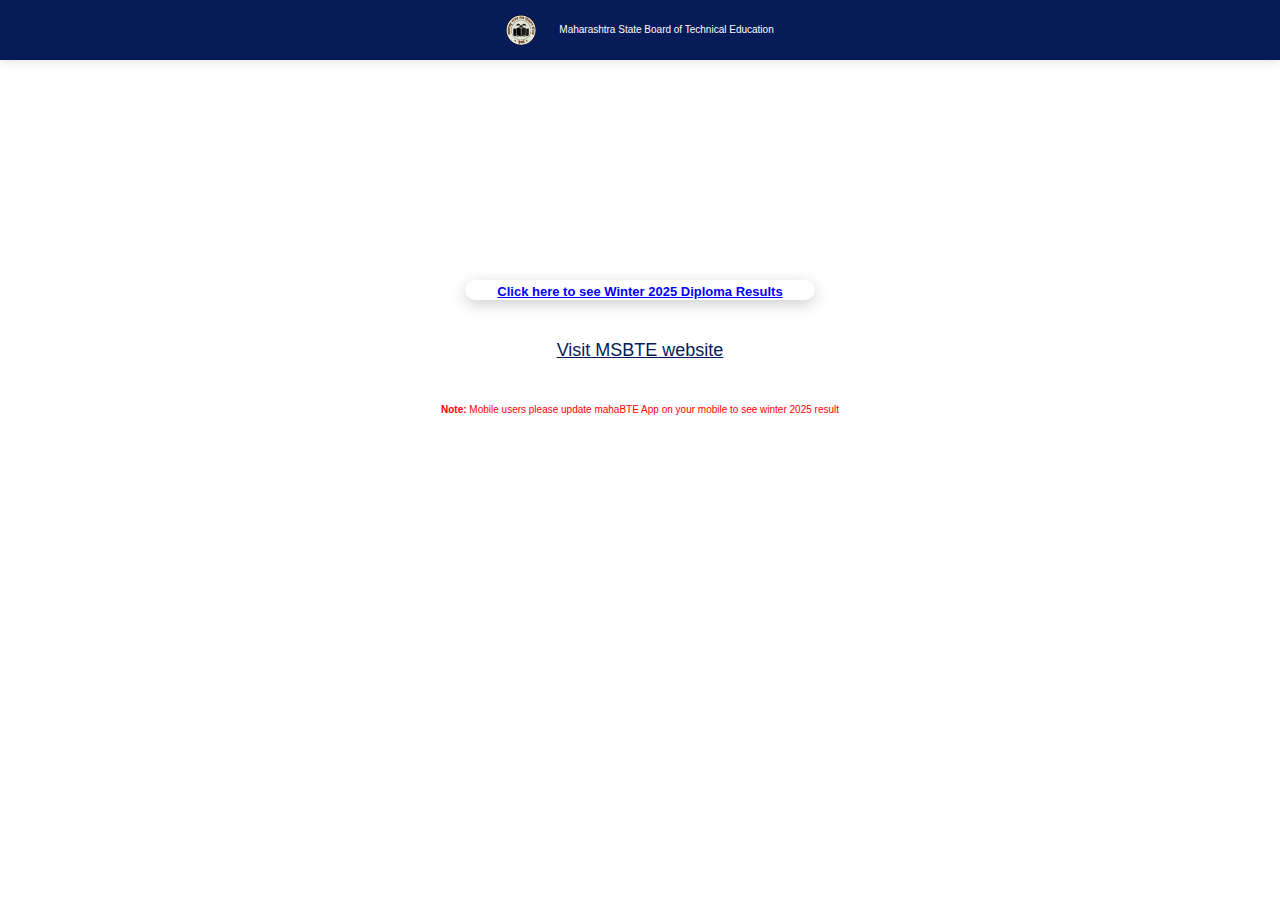
<file: index.html>
<!DOCTYPE html>
<html lang="en">
<head>
    <meta charset="UTF-8">
    <meta name="viewport" content="width=device-width, initial-scale=1.0">
    <title>MSBTE - Maharashtra State Board of Technical Education</title>
    <link rel="stylesheet" href="style.css">
    <style>
       
    </style>
</head>
<body>
    <nav class="navbar">
        <div class="nav-container" style="justify-content: center; display: flex; align-items: center;">
            <img src="logo.jpeg" alt="MSBTE Logo" class="logo" style="border-radius: 50%; object-fit: cover; width: 30px;">
            <p style="font-size: 10px; margin-left: 8px;">Maharashtra State Board of Technical Education</p>
        </div>
        </div>
    </nav>

    <main class="main-content" style="margin-top: 200px;">
        <div class="content-box" style="text-align: center; padding: 2px 2px; max-width: 350px; height: 20px;">
            <button class="box-text" style="font-size: 13px; color: blue !important; background: none; border: none; cursor: pointer; text-decoration: underline;" onclick="window.location.href='result.html'">
                Click here to see Winter 2025 Diploma Results
            </button>
        </div>
        <style>
            body {
                background: white !important;
            }
            .navbar {
                background: #061b57 !important;
            }
            .navbar .nav-container p,
            .navbar .nav-container {
                color: white !important;
            }
        </style>
        
        <div class="website-link" style="margin-top: 10px; text-align: center;">
            <p style="font-size: 18px; color: #061b57;">Visit MSBTE website</p>
        </div>
    <div style="text-align: center; margin-top: 8px;">
        <span style="font-size: 10px; color: red;"><b>Note:</b> Mobile users please update mahaBTE App on your mobile to see winter 2025 result</span>
    </div>
    </main>
</body>
</html>
</file>
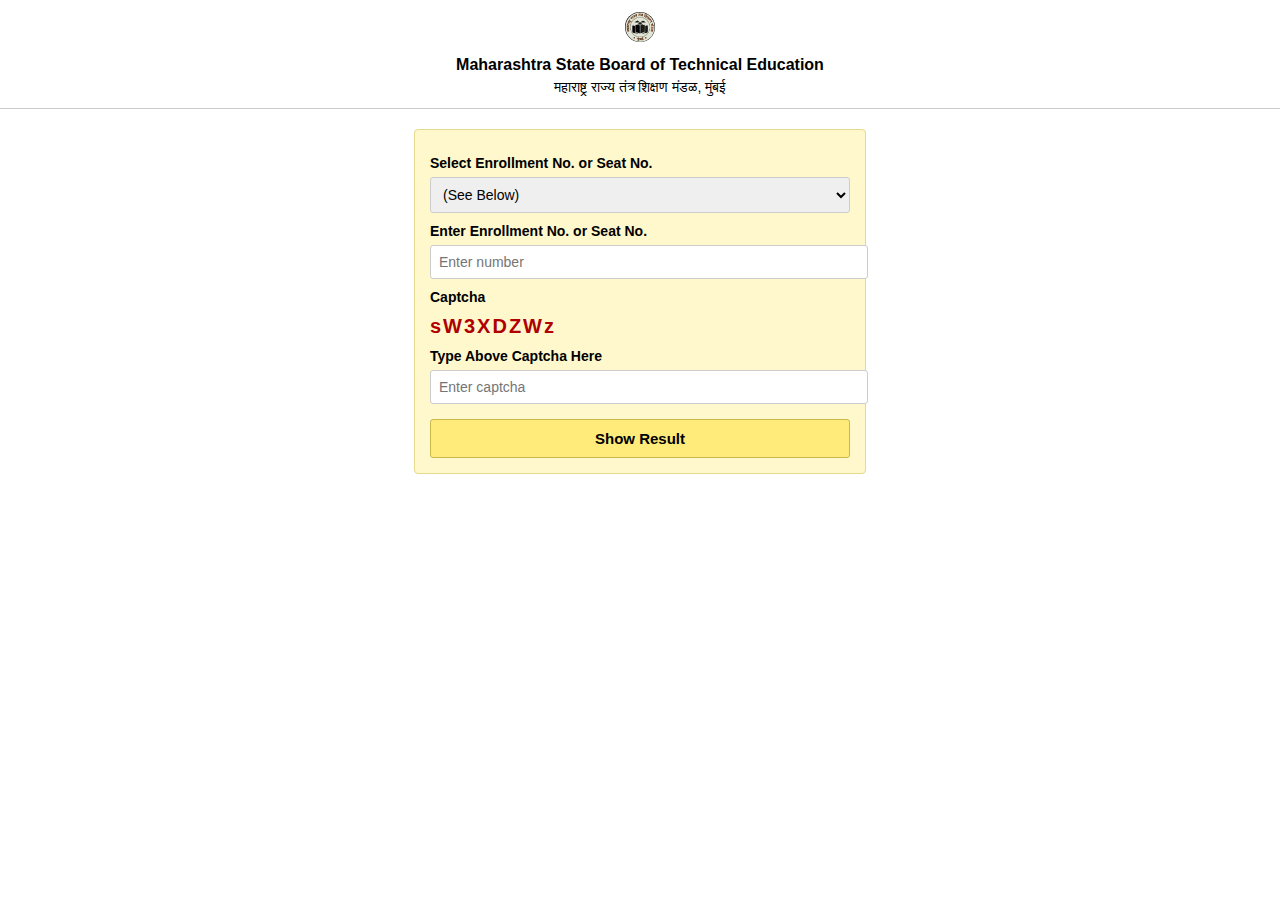
<file: result.html>
<!DOCTYPE html>
<html lang="en">
<head>
  <meta charset="UTF-8">
  <title>MSBTE Result</title>
  <meta name="viewport" content="width=device-width, initial-scale=1.0">

  <style>
    body {
      margin: 0;
      font-family: Arial, Helvetica, sans-serif;
      background: #ffffff;
    }

    .header {
      text-align: center;
      padding: 12px;
      border-bottom: 1px solid #ccc;
    }

    .header img {
      width: 60px;
      margin-bottom: 5px;
    }

    .header h2 {
      font-size: 16px;
      margin: 5px 0;
    }

    .header h3 {
      font-size: 14px;
      margin: 0;
      font-weight: normal;
    }

    .container {
      max-width: 420px;
      margin: 20px auto;
      background: #fff8cc;
      padding: 15px;
      border: 1px solid #e6d98c;
      border-radius: 4px;
    }

    label {
      font-size: 14px;
      font-weight: bold;
      display: block;
      margin-top: 10px;
    }

    select, input {
      width: 100%;
      padding: 8px;
      margin-top: 6px;
      border: 1px solid #ccc;
      border-radius: 3px;
      font-size: 14px;
    }

    .captcha-box {
      margin: 10px 0;
      font-size: 20px;
      font-weight: bold;
      color: #b00000;
      letter-spacing: 2px;
    }

    button {
      display: block;
      width: 100%;
      margin-top: 15px;
      padding: 10px;
      background: #ffeb7a;
      border: 1px solid #c9b94b;
      border-radius: 3px;
      font-size: 15px;
      font-weight: bold;
      cursor: pointer;
    }

    button:hover {
      background: #ffe34d;
    }

    @media (max-width: 480px) {
      .container {
        margin: 10px;
      }

      .header h2 {
        font-size: 14px;
      }
    }
  </style>
</head>

<body>

  <div class="header">
    <!-- Replace with real logo if needed -->
    <img src="logo.jpeg" alt="MSBTE Logo" class="logo" style="border-radius: 50%; object-fit: cover; width: 30px;">
    <h2>Maharashtra State Board of Technical Education</h2>
    <h3>महाराष्ट्र राज्य तंत्र शिक्षण मंडळ, मुंबई</h3>
  </div>

  <div class="container">
    <label>Select Enrollment No. or Seat No.</label>
    <select>
      <option>(See Below)</option>
      <option>Enrollment No.</option>
      <option>Seat No.</option>
    </select>

    <label>Enter Enrollment No. or Seat No.</label>
    <input type="text" id="userInput" placeholder="Enter number">
   

    <label>Captcha</label>
    <div class="captcha-box">sW3XDZWz</div>

    <label>Type Above Captcha Here</label>
    <input type="text" placeholder="Enter captcha">

    <button id="showResultBtn" onclick="showResult()">Show Result</button>
    <div id="pdfContainer" style="display:none; margin-top:20px; text-align:center;">
      <iframe id="resultPdf" src="yourfile.pdf" width="90%" height="500px" style="border:1px solid #aaa; border-radius:5px;"></iframe>
      <br>
      <button onclick="printPdf()" style="margin-top: 10px;">Print Result</button>
    </div>
    <script>
      function showResult() {
        // Get the entered Enrollment/Seat No.
        var enteredNum = document.getElementById("userInput").value.trim();
        var pdfContainer = document.getElementById("pdfContainer");
        if (enteredNum === "23510280090") {
          pdfContainer.style.display = "block";
          // Optionally scroll to the pdf
          pdfContainer.scrollIntoView({ behavior: 'smooth' });
        } else {
          pdfContainer.style.display = "none";
          alert("Result not found! Please enter valid Enrollment No. or Seat No.");
        }
      }

      function printPdf() {
        var iframe = document.getElementById('resultPdf');
        iframe.contentWindow.focus();
        iframe.contentWindow.print();
      }
    </script>

  </div>

</body>
</html>
</file>
<file: style.css>
* {
    margin: 0;
    padding: 0;
    box-sizing: border-box;
}

body {
    font-family: 'Segoe UI', Tahoma, Geneva, Verdana, sans-serif;
    background: linear-gradient(135deg, #667eea 0%, #764ba2 100%);
    min-height: 100vh;
    color: #333;
}

/* Navigation Bar */
.navbar {
    background: white;
    box-shadow: 0 2px 10px rgba(0, 0, 0, 0.1);
    padding: 15px 20px;
    position: sticky;
    top: 0;
    z-index: 100;
}

.nav-container {
    max-width: 1200px;
    margin: 0 auto;
    display: flex;
    align-items: center;
    gap: 15px;
}

.logo {
    flex-shrink: 0;
}

.logo img {
    width: 60px;
    height: 60px;
    border-radius: 50%;
    object-fit: cover;
    display: block;
}

.nav-text {
    flex: 1;
}

.nav-text p {
    color: #1e40af;
    font-size: 1.1em;
    font-weight: 600;
    margin: 0;
}

/* Main Content */
.main-content {
    max-width: 1200px;
    margin: 50px auto;
    padding: 20px;
    display: flex;
    flex-direction: column;
    align-items: center;
    gap: 30px;
}

.content-box {
    background: white;
    border-radius: 10px;
    padding: 40px 60px;
    box-shadow: 0 4px 15px rgba(0, 0, 0, 0.2);
    text-align: center;
    cursor: pointer;
    transition: transform 0.3s, box-shadow 0.3s;
    width: 100%;
    max-width: 600px;
}

.content-box:hover {
    transform: translateY(-5px);
    box-shadow: 0 6px 20px rgba(0, 0, 0, 0.3);
}

.box-text {
    color: #1e40af;
    font-size: 1.5em;
    font-weight: 600;
    margin: 0;
}

.website-link {
    text-align: center;
}

.website-link p {
    color: white;
    font-size: 1.1em;
    font-weight: 500;
    text-decoration: underline;
    cursor: pointer;
    transition: opacity 0.3s;
}

.website-link p:hover {
    opacity: 0.8;
}

/* Mobile Responsive */
@media (max-width: 768px) {
    .nav-container {
        gap: 10px;
    }

    .nav-text p {
        font-size: 0.9em;
    }

    .main-content {
        margin: 30px auto;
        padding: 15px;
    }

    .content-box {
        padding: 30px 20px;
    }

    .box-text {
        font-size: 1.2em;
    }

    .website-link p {
        font-size: 1em;
    }
}

@media (max-width: 480px) {
    .navbar {
        padding: 10px 15px;
    }

    .logo img {
        width: 45px;
        height: 45px;
    }

    .nav-text p {
        font-size: 0.75em;
        line-height: 1.2;
    }

    .nav-container {
        gap: 8px;
    }

    .content-box {
        padding: 25px 15px;
    }

    .box-text {
        font-size: 1.1em;
    }
}
</file>
